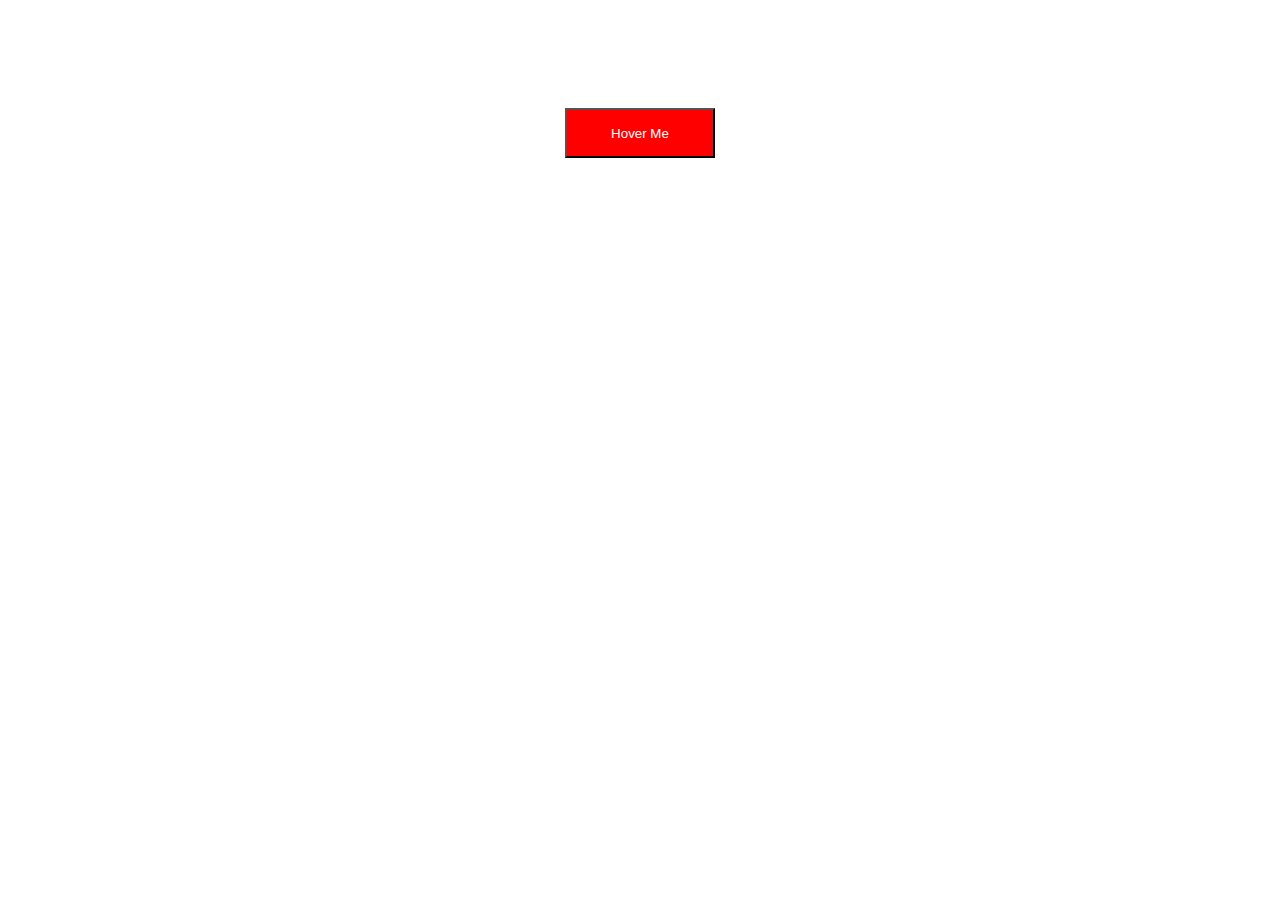
<file: 18.3-activities/18.3-activities/02_transitions/solved/index.html>
<!DOCTYPE html>
<html>
  <head>
    <link href="css/index.css" rel="stylesheet" type="text/css">
  </head>
  <body>
    <section class="grid">
      <button class="hoverMe">Hover Me</button>
    </section>
  </body>
</html>
</file>
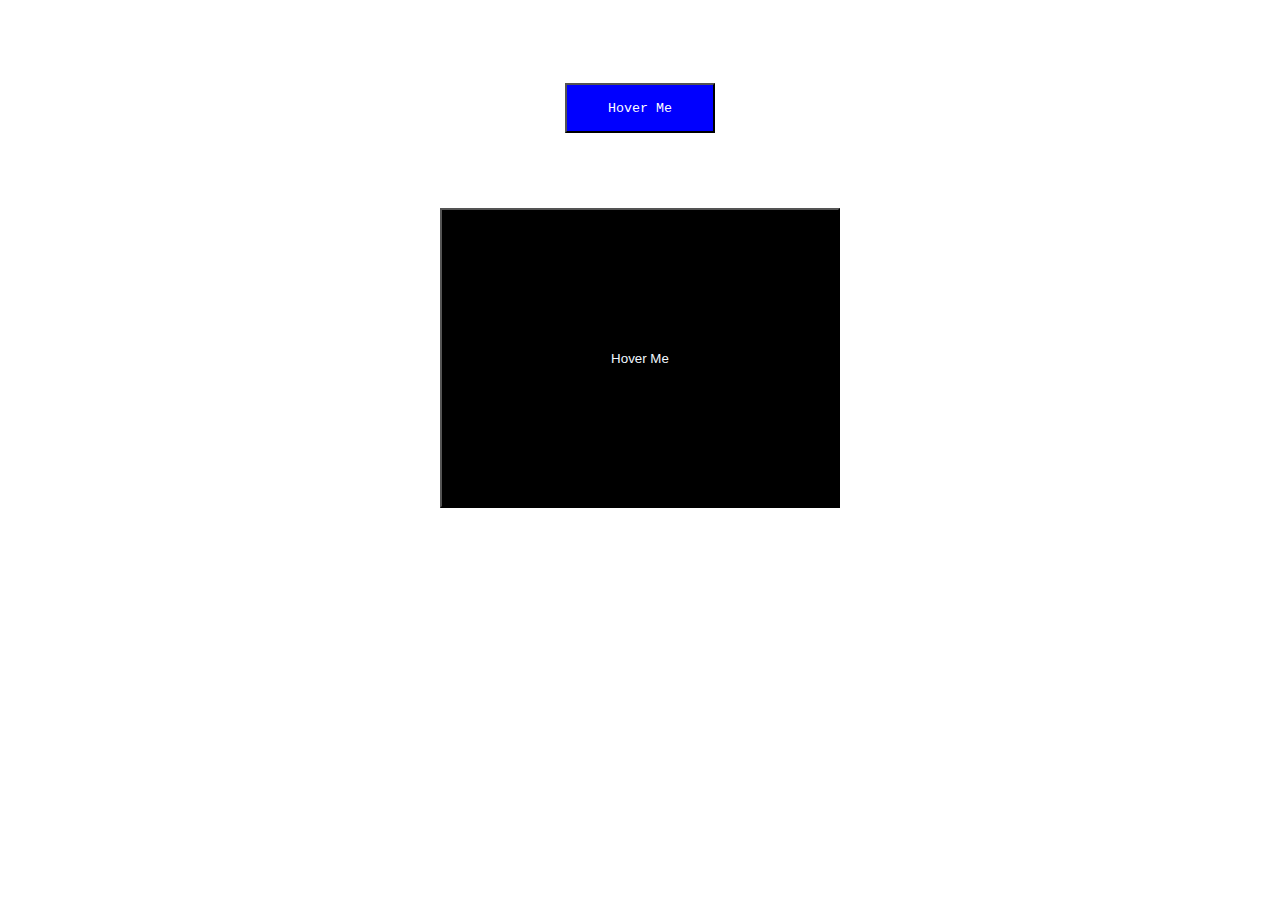
<file: 18.3-activities/18.3-activities/02_transitions/unsolved/index.html>
<!DOCTYPE html>
<html>
  <head>
    <link href="css/index.css" rel="stylesheet" type="text/css">
  </head>
  <body>
    <section class="grid">
      <button class="hoverMe">Hover Me</button>
      <button class="hoverMe2">Hover Me</button>
    </section>
    
  </body>
</html>
</file>
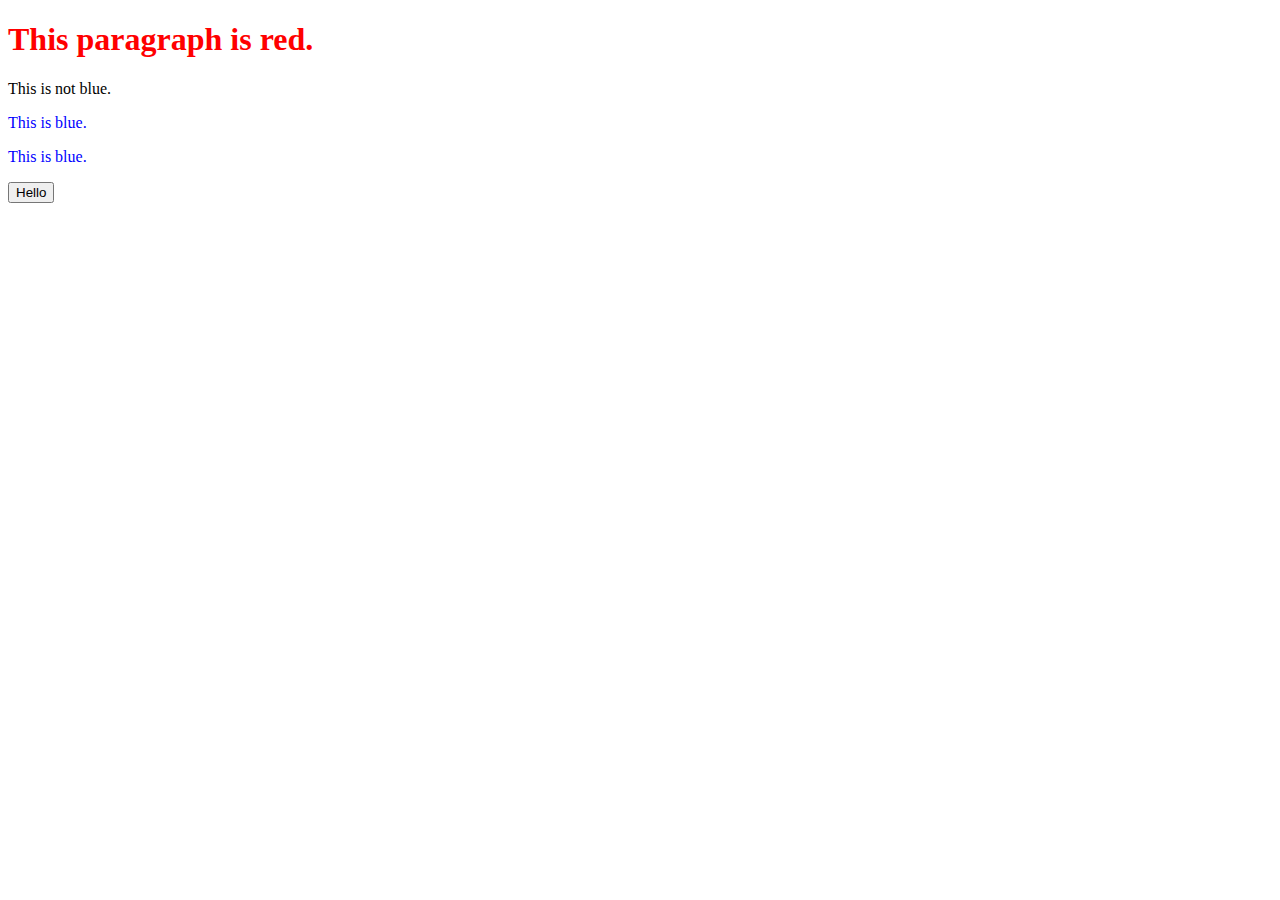
<file: in class activities/19.1-activities/03_Using_jQuery/solved/index.html>
<!DOCTYPE html>
<html>
  <head></head>
  <body>

    <h1>This paragraph is red.</h1>

    <p>This is not blue.</p>
    <p class="blue">This is blue.</p>
    <p class="blue">This is blue.</p>

    <button id="addMe">Goodbye</button>

    <!-- Add the script tag to jQuery below. -->
    <script src="https://code.jquery.com/jquery-3.4.1.min.js"></script>
    <script src="js/index.js"></script>
    
  </body>
</html>
</file>
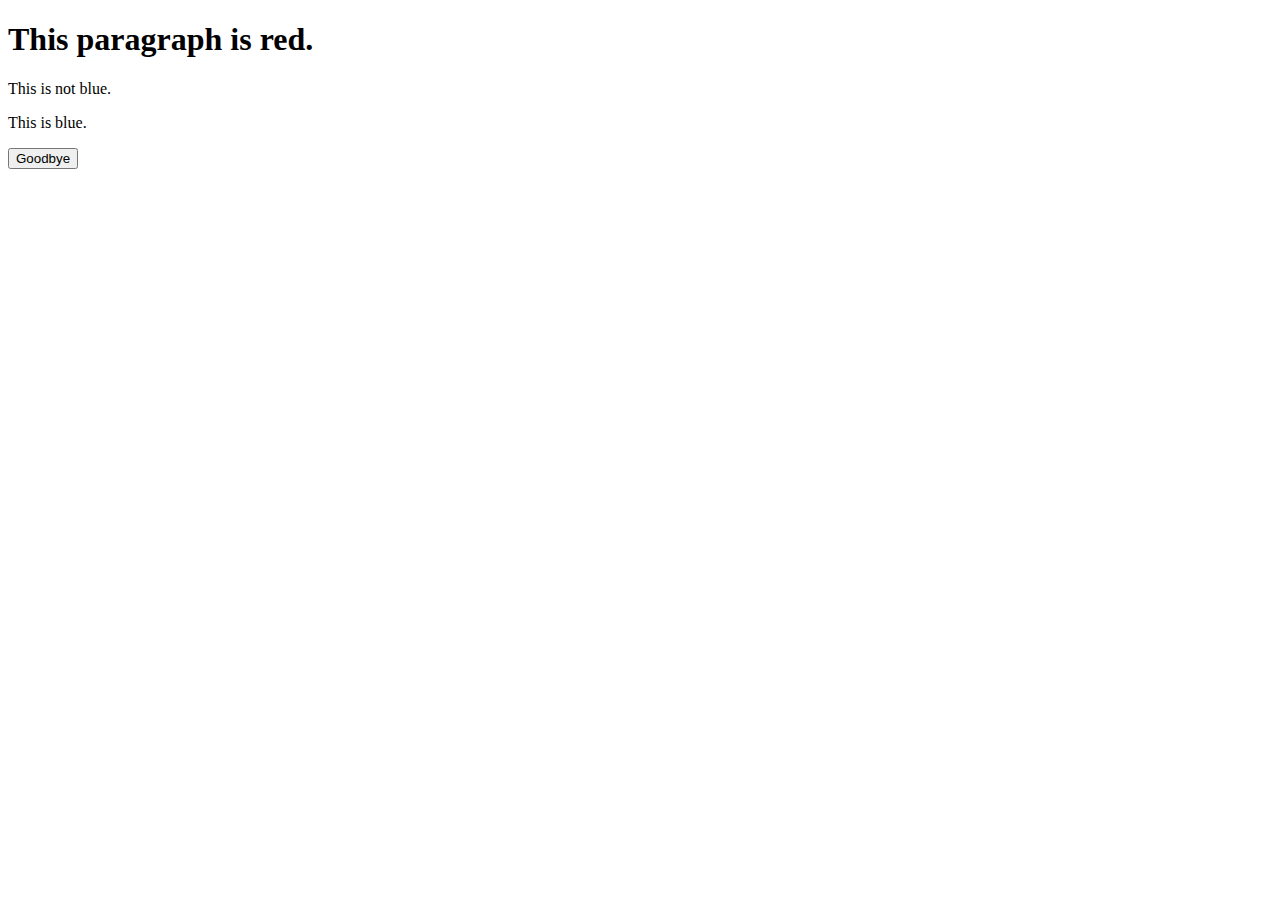
<file: in class activities/19.1-activities/03_Using_jQuery/unsolved/index.html>
<!DOCTYPE html>
<html>
  <head></head>
  <body>

    <h1>This paragraph is red.</h1>

    <p>This is not blue.</p>
    <p class="blue">This is blue.</p>

    <button id="addMe">Goodbye</button>

    <!-- Add the script tag to jQuery below. -->

    <script src="js/index.js"></script>
    
  </body>
</html>
</file>
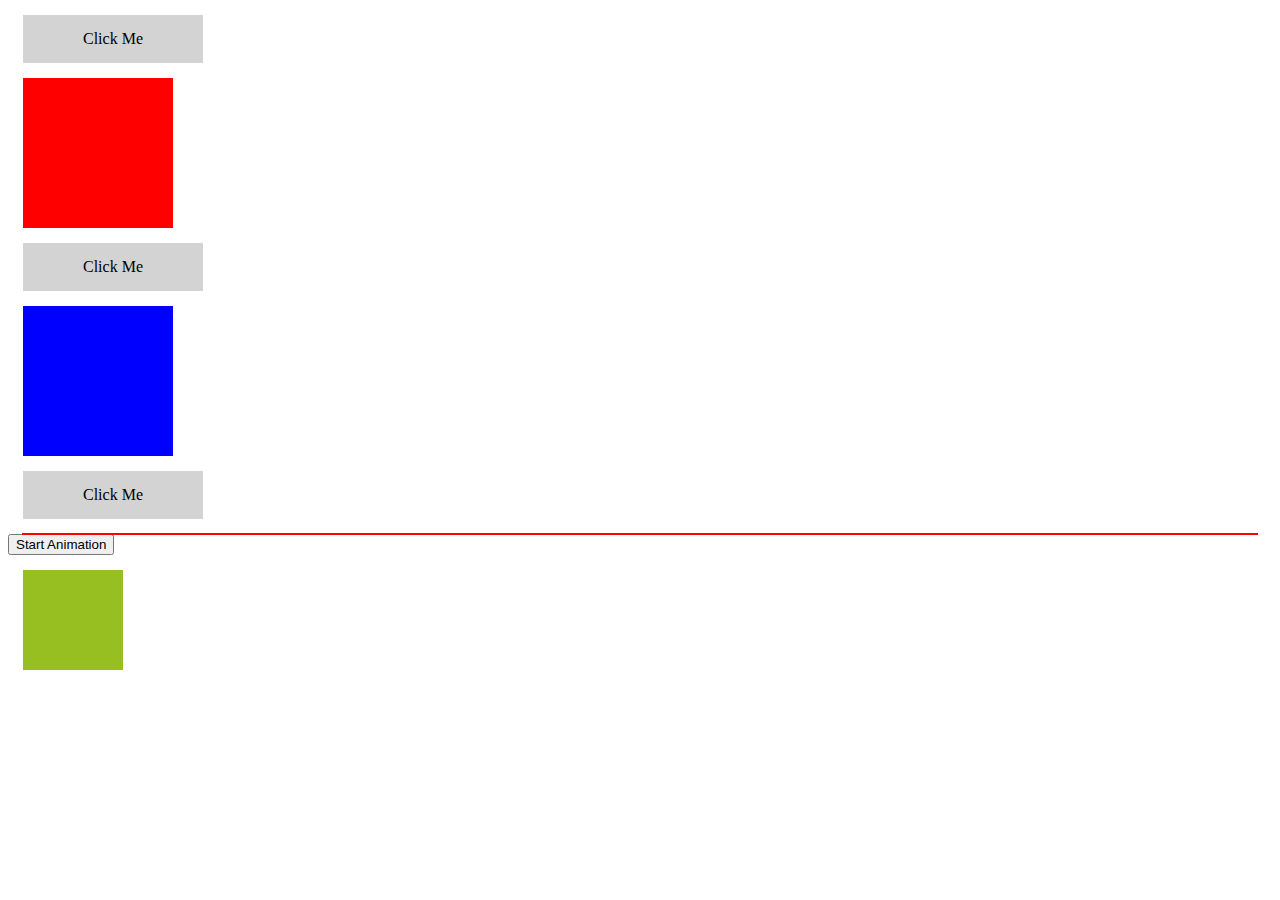
<file: in class activities/19.1-activities/04_on_function/solved/index.html>
<!DOCTYPE html>
<html>
<head>
  <link href="css/index.css" rel="stylesheet" type="text/css">
</head>
<body>
  <div class="button" id="button1">
    Click Me
  </div>
  <div class="hideMe"></div>

  <div class="button" id="button2">
    Click Me
  </div>
  <div class="cssChange"></div>

  <div class="button" id="button3">
    Click Me
  </div>
  <div class="appendMe"></div>

  <button> Start Animation </button>
  <div class="animate" style="background:#98bf21;height:100px;width:100px;position:absolute;"></div>


</body>
<script src="https://ajax.googleapis.com/ajax/libs/jquery/3.4.1/jquery.min.js"></script>
<script src="js/index.js"></script>
</html>
</file>
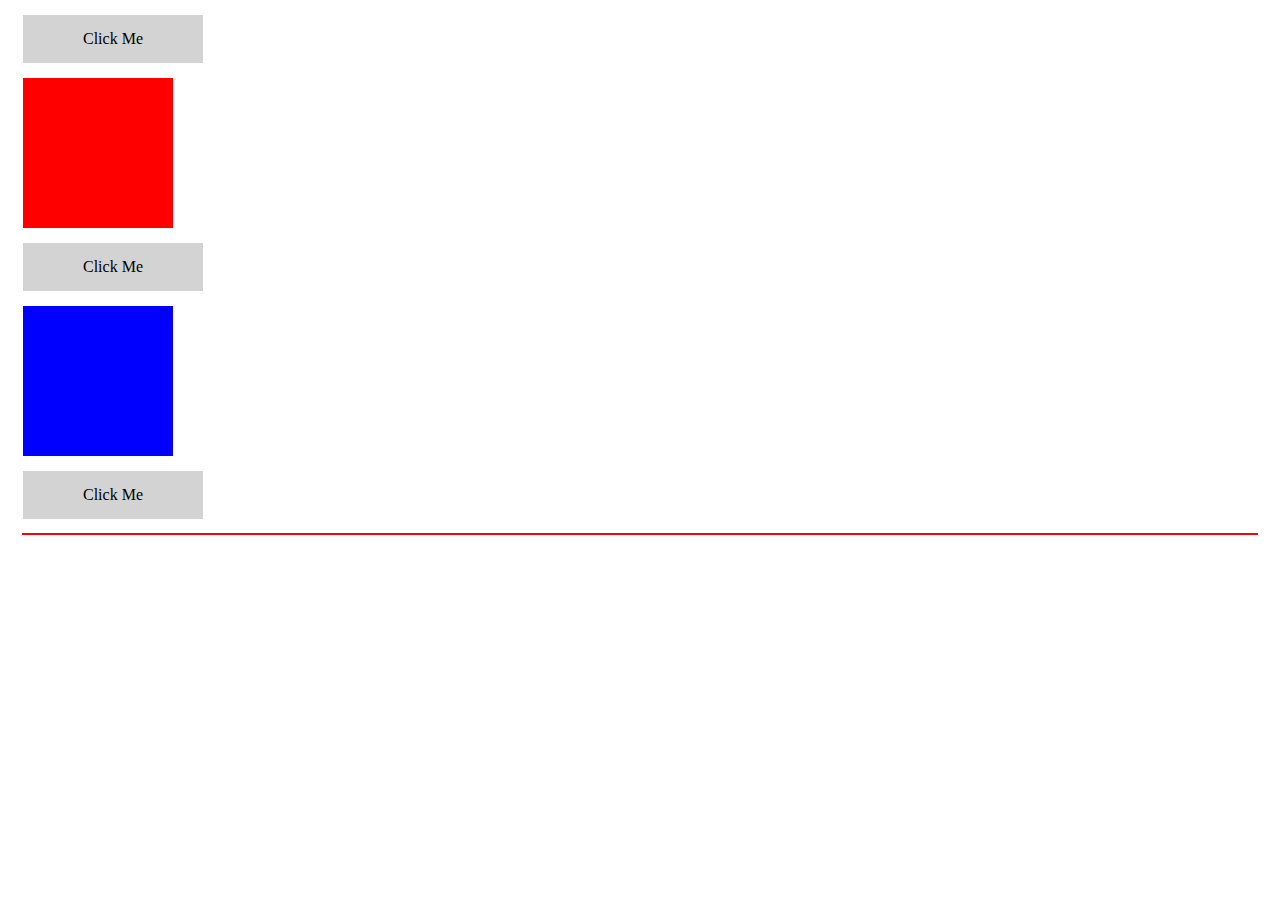
<file: in class activities/19.1-activities/04_on_function/unsolved/index.html>
<!DOCTYPE html>
<html>
<head>
  <link href="css/index.css" rel="stylesheet" type="text/css">
</head>
<body>
  <!-- Step 1:-->
  <div class="button" id="button1">
    Click Me
  </div>
  <div class="hideMe"></div>

<!-- Step 2:-->
  <div class="button" id="button2">
    Click Me
  </div>
  <div class="cssChange"></div>

<!-- Step 3:-->
  <div class="button" id="button3">
    Click Me
  </div>
  <div class="appendMe"></div>

</body>
<script src="https://ajax.googleapis.com/ajax/libs/jquery/3.4.1/jquery.min.js"></script>
<script src="js/index.js"></script>
</html>
</file>
<file: 18.3-activities/18.3-activities/02_transitions/solved/css/index.css>
.grid {
  display: grid;
  grid-template-columns: 1fr;
  grid-template-rows: 1fr 1fr;
  align-items: center;
  justify-items: center;
  font-family: helvetica, arial, sans-serif;
  color: white;
  grid-template-areas:
  "hover"
  "disabled"
  ;
  height: 500px;
}
.hoverMe {
  grid-area: hover;
  background-color: red;
  color: white;
  width: 150px;
  text-align: center;
  height: 50px;
  transition: 0.3s;
}
/* active state */
.hoverMe:hover {
  background-color:blue;
}
</file>
<file: 18.3-activities/18.3-activities/02_transitions/unsolved/css/index.css>
.grid {
  display: grid;
  grid-template-columns: 1fr;
  grid-template-rows: 1fr 1fr;
  align-items: center;
  justify-items: center;
  font-family: 'Courier New', Courier, monospace;
  color: white;
  grid-template-areas:
  "hover"
  "disabled"
  ;
  height: 500px;
}
.hoverMe {
  grid-area: hover;
  background-color: blue;
  color: white;
  width: 150px;
  text-align: center;
  height: 50px;
  transition: .7s ease-in-out;
  font-family: 'Courier New', Courier, monospace;
  /* Add the css property transition here! */

}
/* active state */
.hoverMe:hover {
  background-color: goldenrod;
  color: white;
  width: 300px;
  height: 100px;
  transform: translate(-5px, -5px);
  border-style: solid;
  border-width: 2px;
  border-color: red;
  filter: drop-shadow(5px 5px 0px blue);

  /* Add your hover state css here. */



}

.hoverMe2 {
  background-color: black;
  color:aliceblue;
  width: 400px;
  height: 300px;


  
}
</file>
<file: in class activities/19.1-activities/04_on_function/solved/css/index.css>
div {
  margin: 15px;
}
.button {
  background-color: lightGrey;
  padding: 15px;
  cursor: pointer;
  text-align:center;
  max-width: 150px;
}
.hideMe {
 background-color: red;
 height: 150px;
 width: 150px;
}
.cssChange {
  background-color: blue;
  height: 150px;
  width: 150px;
}
.appendMe {
  outline: 1px solid red;
}
.child {
  background-color: grey;
  text-align: center;
}
</file>
<file: in class activities/19.1-activities/04_on_function/unsolved/css/index.css>
div {
  margin: 15px;
}
.button {
  background-color: lightGrey;
  padding: 15px;
  cursor: pointer;
  text-align:center;
  max-width: 150px;
}
.hideMe {
 background-color: red;
 height: 150px;
 width: 150px;
}
.cssChange {
  background-color: blue;
  height: 150px;
  width: 150px;
}
.appendMe {
  outline: 1px solid red;
}
.child {
  background-color: grey;
  text-align: center;
}
</file>
